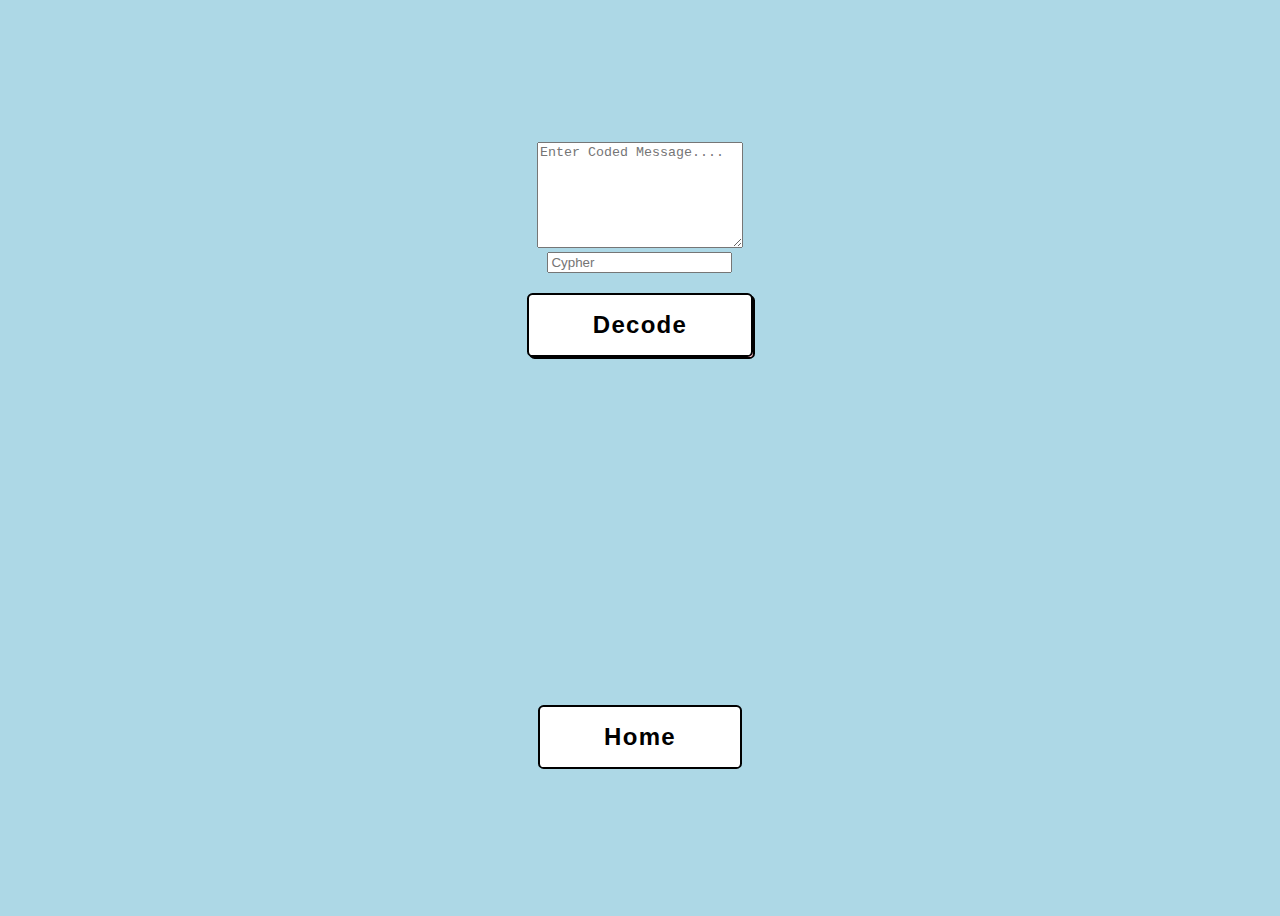
<file: code.html>
<!DOCTYPE html>
<html lang="en">
<head>
    <meta charset="UTF-8">
    <meta http-equiv="X-UA-Compatible" content="IE=edge">
    <meta name="viewport" content="width=device-width, initial-scale=1.0">
    <link rel="stylesheet" type="text/css" href="style.css">
    <link href="https://fonts.googleapis.com/css2?family=Montserrat:wght@400;600;700;800;900&display=swap" rel="stylesheet"> 
    <script type="text/javascript" src="main.js"></script>
    <title>MG</title>
</head>
<body>
    <div style="min-height: 300px;">
        <textarea style="min-width: 200px; min-height: 100px;" placeholder="Enter Coded Message...." id="mes"></textarea>
        <br>
        <input placeholder="Cypher" type="text" id="value">
        <br>
        <button style="margin-top: 20px;" id="decode" onclick=decode()>Decode</button>

    </div>
    <a href="index.html" style="position: relative; bottom: 5px; grid-column: span auto;" href="code.html"><button class="style-1">Home</button></a>
</body>
</html>
</file>
<file: style.css>
@font-face {
  font-family: Tourney;
  src: url("Tourney-Regular.ttf");
}

h1 {
  font-family: Tourney;
}

body {
  background-color: lightblue;
  font-family: 'Montserrat', sans-serif;
  display: -ms-grid;
  display: grid;
  place-items: center;
  height: 100vh;
  -webkit-font-smoothing: antialiased;
  -moz-osx-font-smoothing: grayscale;
}

div {
  margin: 0 auto;
  text-align: center;
}

button {
  font-weight: 600;
  text-align: center;
  border: solid 2px black;
  outline: 0;
  padding: 1rem 4rem;
  font-size: 1.5rem;
  letter-spacing: .08rem;
  background-color: white;
  border-radius: 0.35rem;
  position: relative;
  cursor: pointer;
}

button::after {
  content: '';
  position: absolute;
  top: 0;
  left: 0;
  width: 100%;
  height: 100%;
  background-color: pink;
  z-index: -1;
  border-radius: 0.35rem;
  border: solid 2px black;
  -webkit-transition: all 0.3s ease-in-out;
  transition: all 0.3s ease-in-out;
}

button.style-1::after {
  width: 90%;
  height: 90%;
}

button.style-1:hover::after {
  width: 100%;
  height: 100%;
  top: 0.5rem;
  left: 0.5rem;
}
/*# sourceMappingURL=style.css.map */
</file>
